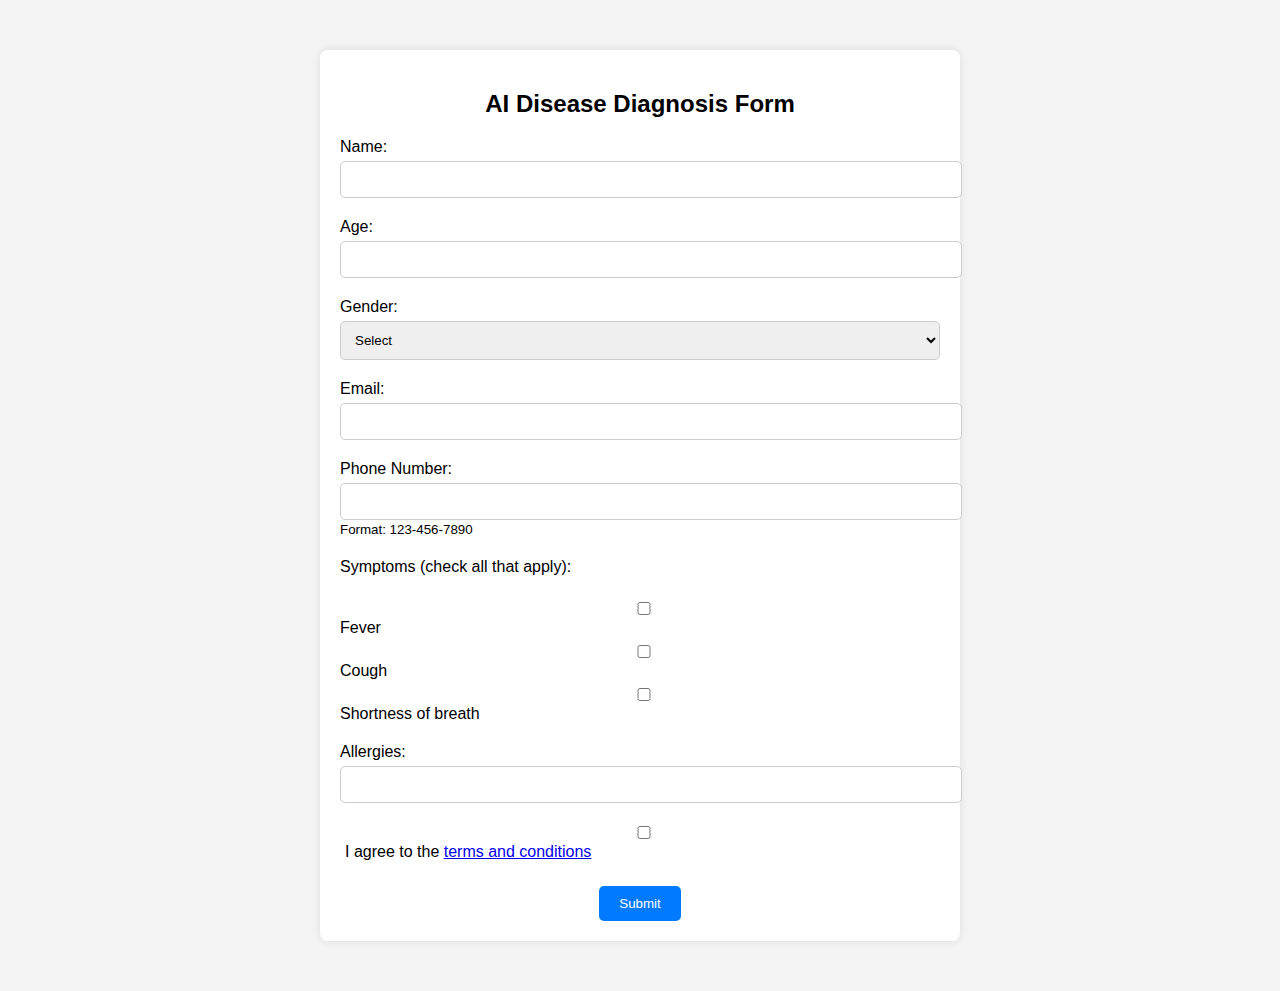
<file: aidiagnosis.html>
<!DOCTYPE html>
<html lang="en">
<head>
  <meta charset="UTF-8">
  <meta name="viewport" content="width=device-width, initial-scale=1.0">
  <title>AI Disease Diagnosis Form</title>
  <style>
    body {
      font-family: Arial, sans-serif;
      margin: 0;
      padding: 0;
      background-color: #f4f4f4;
    }

    .container {
      max-width: 600px;
      margin: 50px auto;
      padding: 20px;
      background-color: #fff;
      border-radius: 8px;
      box-shadow: 0 0 10px rgba(0, 0, 0, 0.1);
    }

    h2 {
      text-align: center;
    }

    .form-group {
      margin-bottom: 20px;
    }

    label {
      display: block;
      margin-bottom: 5px;
    }

    input[type="text"],
    input[type="checkbox"],
    input[type="number"],
    input[type="email"],
    input[type="tel"],
    select {
      width: 100%;
      padding: 10px;
      border: 1px solid #ccc;
      border-radius: 5px;
    }

    input[type="checkbox"] {
      display: inline-block;
      margin-right: 10px;
    }

    button {
      padding: 10px 20px;
      background-color: #007bff;
      color: #fff;
      border: none;
      border-radius: 5px;
      cursor: pointer;
      display: block;
      margin: 0 auto;
    }

    button:hover {
      background-color: #0056b3;
    }

    .consent-label {
      display: inline-block;
      vertical-align: middle;
      margin-left: 5px;
    }
  </style>
</head>
<body>
  <div class="container">
    <h2>AI Disease Diagnosis Form</h2>
    <form id="diagnosisForm" onsubmit="return validateForm()">
      <div class="form-group">
        <label for="name">Name:</label>
        <input type="text" id="name" name="name" required>
      </div>

      <div class="form-group">
        <label for="age">Age:</label>
        <input type="number" id="age" name="age" required>
      </div>

      <div class="form-group">
        <label for="gender">Gender:</label>
        <select id="gender" name="gender" required>
          <option value="">Select</option>
          <option value="male">Male</option>
          <option value="female">Female</option>
          <option value="other">Other</option>
        </select>
      </div>

      <div class="form-group">
        <label for="email">Email:</label>
        <input type="email" id="email" name="email" required>
      </div>

      <div class="form-group">
        <label for="phone">Phone Number:</label>
        <input type="tel" id="phone" name="phone" pattern="[0-9]{3}-[0-9]{3}-[0-9]{4}" required>
        <small>Format: 123-456-7890</small>
      </div>

      <div class="form-group">
        <label for="symptoms">Symptoms (check all that apply):</label><br>
        <input type="checkbox" id="fever" name="symptoms" value="fever">
        <label for="fever">Fever</label>
        <input type="checkbox" id="cough" name="symptoms" value="cough">
        <label for="cough">Cough</label>
        <input type="checkbox" id="shortnessOfBreath" name="symptoms" value="shortnessOfBreath">
        <label for="shortnessOfBreath">Shortness of breath</label>
        <!-- Add more symptoms as needed -->
      </div>

      <div class="form-group">
        <label for="allergies">Allergies:</label>
        <input type="text" id="allergies" name="allergies">
      </div>

      <div class="form-group">
        <input type="checkbox" id="consent" name="consent" required>
        <label class="consent-label" for="consent">I agree to the <a href="#">terms and conditions</a></label>
      </div>
      
      <button type="submit">Submit</button>
    </form>
  </div>
  <script>
    function validateForm() {
      var name = document.getElementById('name').value;
      var age = document.getElementById('age').value;
      var gender = document.getElementById('gender').value;
      var email = document.getElementById('email').value;
      var phone = document.getElementById('phone').value;
      var symptoms = document.querySelectorAll('input[name="symptoms"]:checked').length;
      var allergies = document.getElementById('allergies').value;
      var consent = document.getElementById('consent').checked;

      if (name.trim() === "") {
        alert("Please enter your name.");
        return false;
      }

      if (age <= 0 || isNaN(age)) {
        alert("Please enter a valid age.");
        return false;
      }

      if (gender === "") {
        alert("Please select your gender.");
        return false;
      }

      if (!/^\d{3}-\d{3}-\d{4}$/.test(phone)) {
        alert("Please enter a valid phone number in the format XXX-XXX-XXXX.");
        return false;
      }

      if (symptoms === 0) {
        alert("Please select at least one symptom.");
        return false;
      }

      

      return true;
    }
  </script>
</body>
</html>
</file>
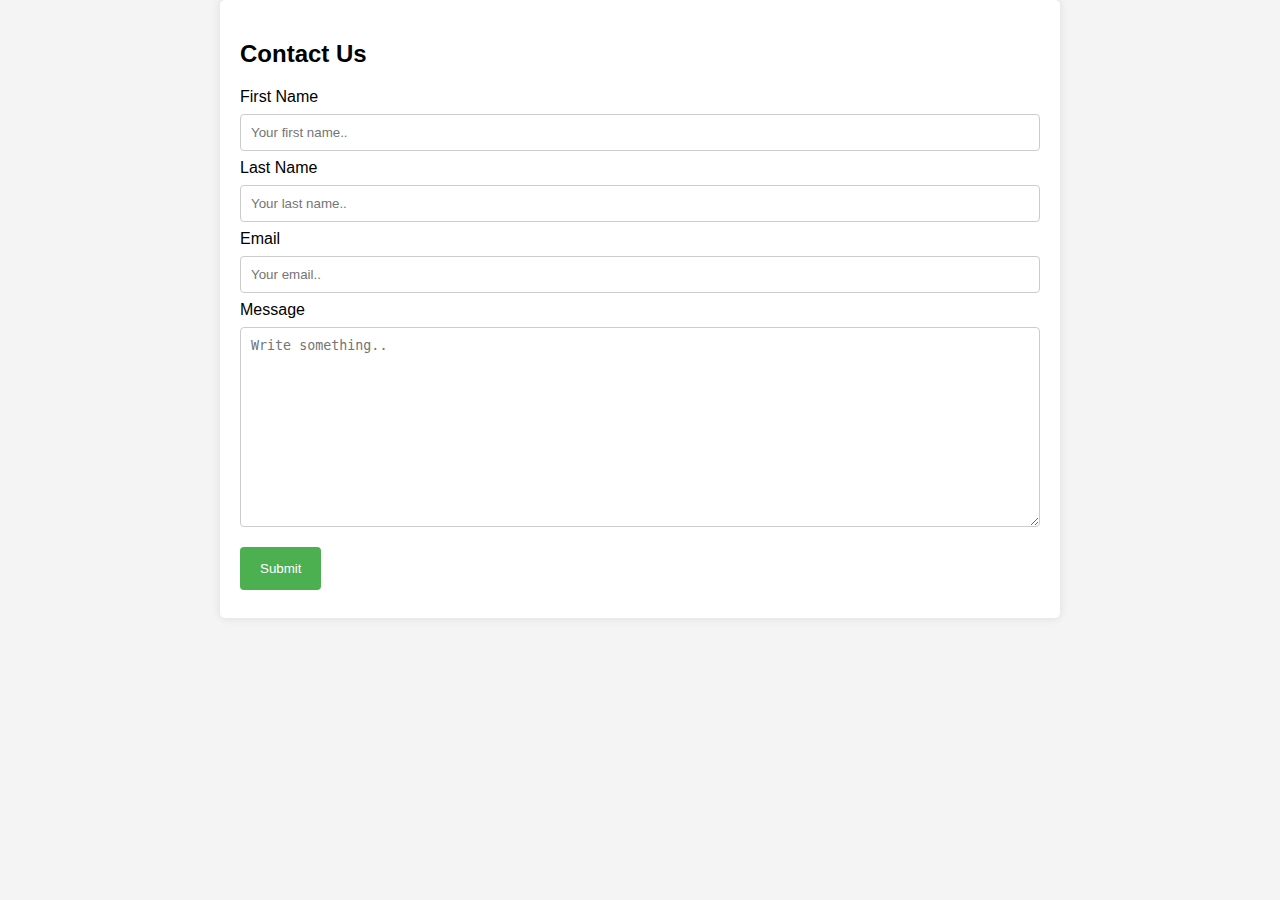
<file: contactus.html>
<!DOCTYPE html>
<html lang="en">
<head>
    <meta charset="UTF-8">
    <meta name="viewport" content="width=device-width, initial-scale=1.0">
    <title>Contact Us</title>
    <style>
        body {
            font-family: Arial, sans-serif;
            margin: 0;
            padding: 0;
            background-color: #f4f4f4;
        }
        .container {
            width: 80%;
            max-width: 800px;
            margin: 0 auto;
            padding: 20px;
            background-color: #fff;
            border-radius: 5px;
            box-shadow: 0 0 10px rgba(0,0,0,0.1);
        }
        input[type="text"], textarea {
            width: 100%;
            padding: 10px;
            margin: 8px 0;
            display: inline-block;
            border: 1px solid #ccc;
            border-radius: 4px;
            box-sizing: border-box;
        }
        input[type="submit"] {
            background-color: #4CAF50;
            color: white;
            padding: 14px 20px;
            margin: 8px 0;
            border: none;
            border-radius: 4px;
            cursor: pointer;
        }
        input[type="submit"]:hover {
            background-color: #45a049;
        }
        #success-message {
            display: none;
            background-color: #d4edda;
            border-color: #c3e6cb;
            color: #155724;
            padding: 15px;
            margin-top: 20px;
            border-radius: 5px;
        }
    button[type="submit"] {
      background-color: #007bff;
      color: #fff;
      border: none;
      padding: 10px 20px;
      border-radius: 4px;
      cursor: pointer;
      transition: background-color 0.3s ease;
    }
    </style>
</head>
<body>
    <div class="container">
        <h2>Contact Us</h2>
        <form id="contact-form" method="post">
            <label for="fname">First Name</label>
            <input type="text" id="fname" name="firstname" placeholder="Your first name.." required>

            <label for="lname">Last Name</label>
            <input type="text" id="lname" name="lastname" placeholder="Your last name.." required>

            <label for="email">Email</label>
            <input type="text" id="email" name="email" placeholder="Your email.." required>

            <label for="message">Message</label>
            <textarea id="message" name="message" placeholder="Write something.." style="height:200px" required></textarea>

            <input type="submit" value="Submit">
        </form>
        <div id="success-message">
            <p>Thank you for contacting us! We'll get back to you soon.</p>
            <button type="submit" onclick="goToHomePage()">Go to Home Page</button>
        </div>
    </div>

    <script>
        document.getElementById('contact-form').addEventListener('submit', function(event) {
            event.preventDefault(); // Prevent the form from submitting

            // Display success message
            document.getElementById('success-message').style.display = 'block';
        });

        function goToHomePage() {
            // Redirect to the home page
            window.location.href = 'mainpage.html'; // Replace 'index.html' with your home page URL
        }
    </script>
</body>
</html>
</file>
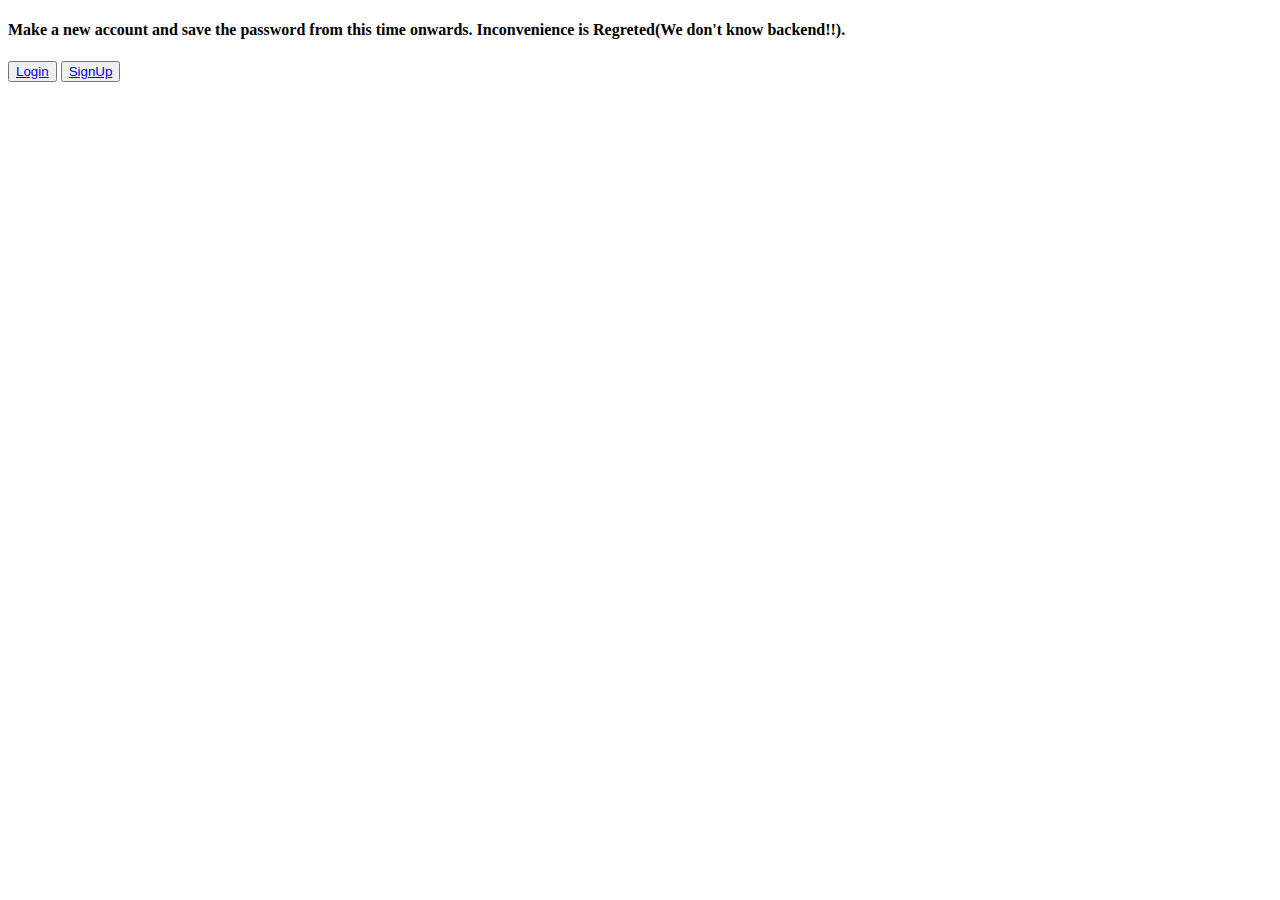
<file: forgotpass.html>
<!DOCTYPE html>
<html lang="en">
<head>
    <meta charset="UTF-8">
    <meta name="viewport" content="width=device-width, initial-scale=1.0">
    <title>Document</title>
</head>
<body>
   <h4> Make a new account and save the password from this time onwards.
    Inconvenience is Regreted(We don't know backend!!).</h4>
    <button><a href="landing.html">Login</a></button>
    <button><a href="signup.html">SignUp</a></button>
    <!-- Pages left to make:
    1. Forgot Password
    2. Video Consultation
    3. Reserve Beds
    4. Manage Family -->
</body>
</html>
</file>
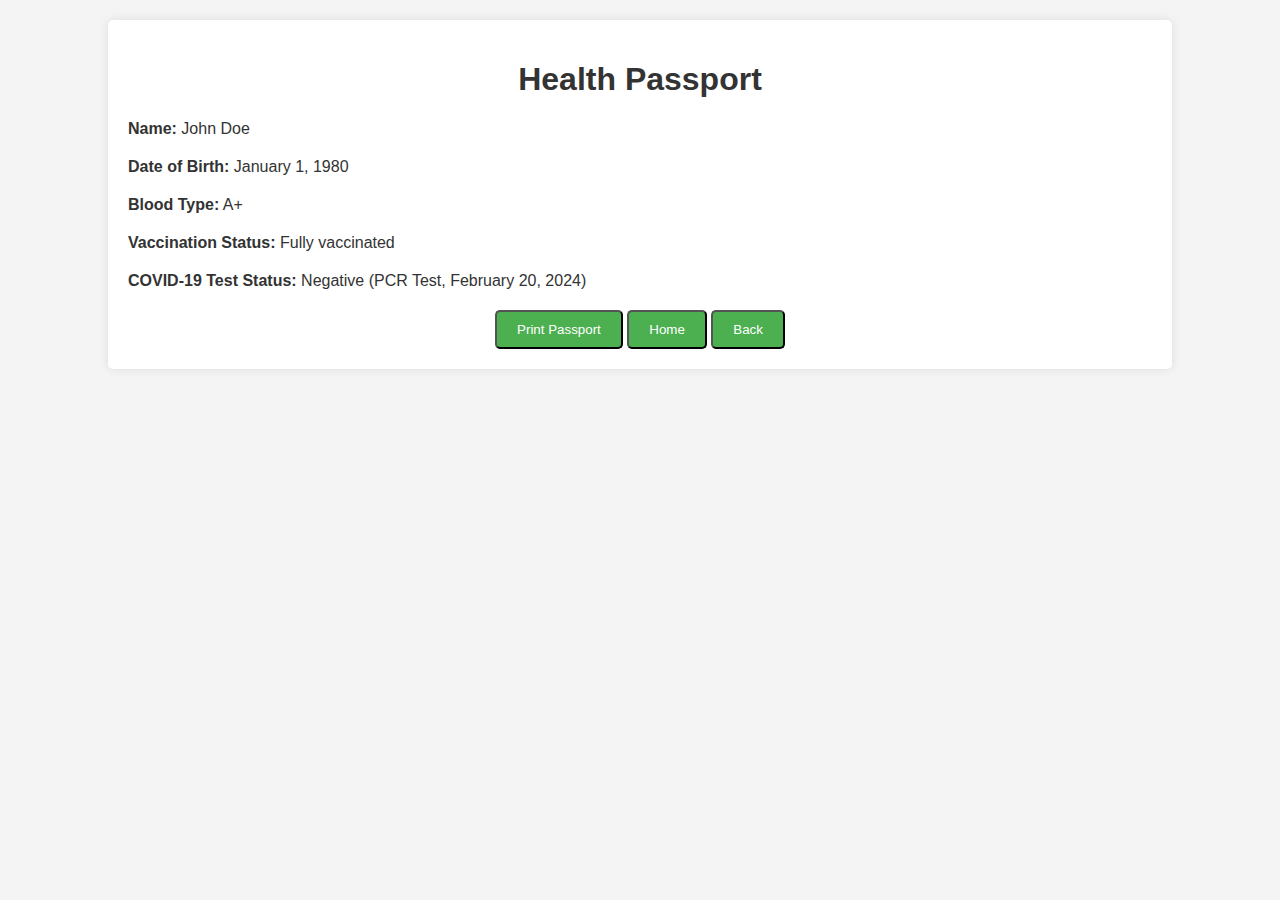
<file: healthreport.html>
<!DOCTYPE html>
<html lang="en">
<head>
    <meta charset="UTF-8">
    <meta name="viewport" content="width=device-width, initial-scale=1.0">
    <title>Health Passport</title>
    <style>
        body {
            font-family: Arial, sans-serif;
            margin: 0;
            padding: 0;
            background-color: #f4f4f4;
            color: #333;
        }
        .container {
            width: 80%;
            margin: 20px auto;
            padding: 20px;
            background-color: #fff;
            border-radius: 5px;
            box-shadow: 0 0 10px rgba(0,0,0,0.1);
        }
        h1, h2 {
            text-align: center;
        }
        .passport-info {
            margin-bottom: 20px;
        }
        .passport-info label {
            font-weight: bold;
        }
        .button-container {
            text-align: center;
        }
        .button {
            display: inline-block;
            background-color: #4CAF50;
            color: white;
            padding: 10px 20px;
            text-align: center;
            text-decoration: none;
            border-radius: 5px;
            cursor: pointer;
        }
        .button:hover {
            background-color: #45a049;
        }
        a{
            color: white;
            text-decoration: none;
        }
    </style>
</head>
<body>
    <div class="container">
        <h1>Health Passport</h1>
        
        <div class="passport-info">
            <label for="name">Name:</label>
            <span id="name">John Doe</span>
        </div>
        
        <div class="passport-info">
            <label for="dob">Date of Birth:</label>
            <span id="dob">January 1, 1980</span>
        </div>
        
        <div class="passport-info">
            <label for="blood-type">Blood Type:</label>
            <span id="blood-type">A+</span>
        </div>
        
        <div class="passport-info">
            <label for="vaccination-status">Vaccination Status:</label>
            <span id="vaccination-status">Fully vaccinated</span>
        </div>
        
        <div class="passport-info">
            <label for="covid-test-status">COVID-19 Test Status:</label>
            <span id="covid-test-status">Negative (PCR Test, February 20, 2024)</span>
        </div>
        
        <div class="button-container">
            <button class="button" onclick="printPassport()">Print Passport</button>
            <button class="button"><a href="landing.html">Home</a></button>
            <button class="button"><a href="mainpage.html">Back</a></button>
        </div>
    </div>

    <script>
        function printPassport() {
            window.print();
        }
    </script>
</body>
</html>
</file>
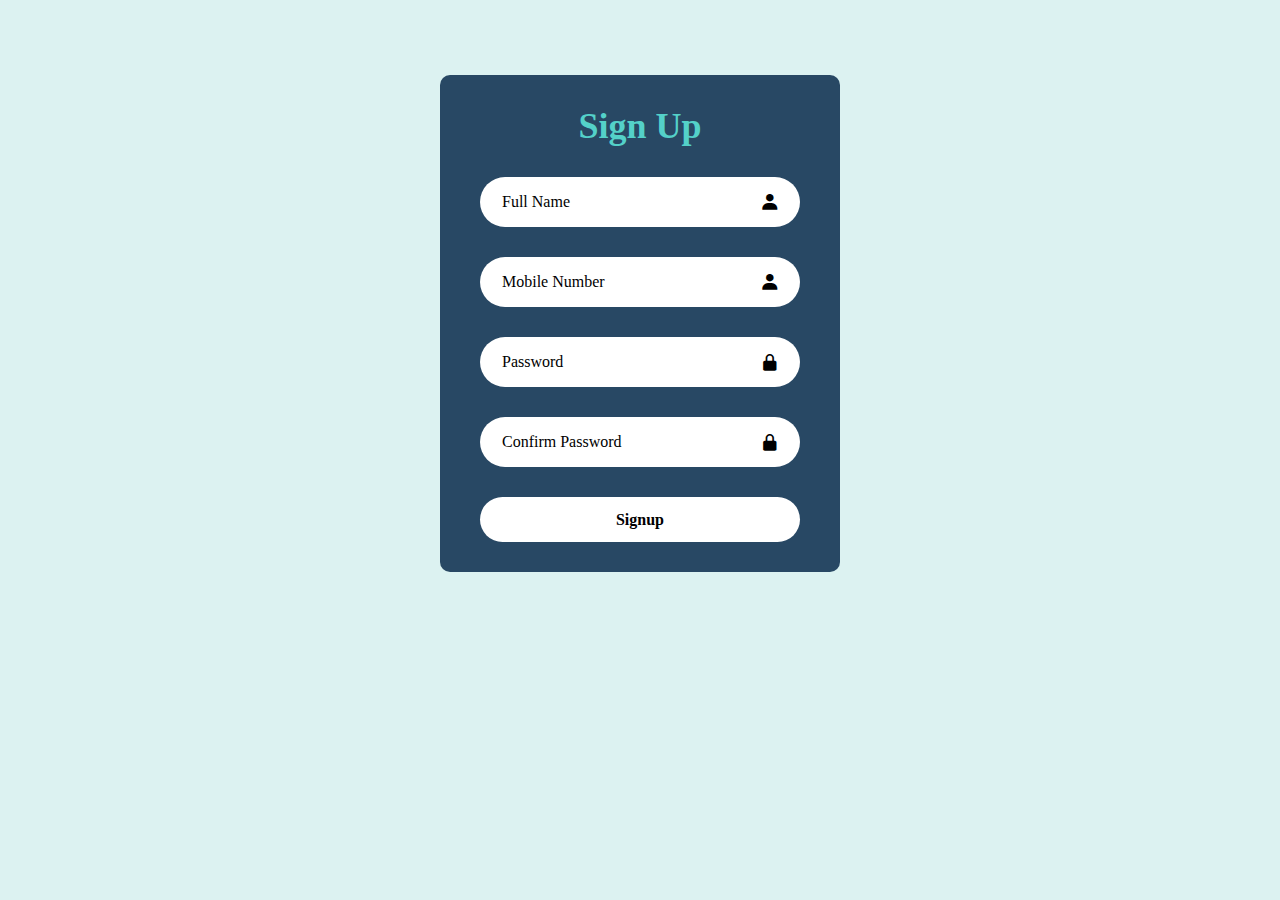
<file: signup.html>
<!DOCTYPE html>
<html lang="en">
<head>
    <meta charset="UTF-8">
    <title>Login</title>
    
    <link href='https://unpkg.com/boxicons@2.1.4/css/boxicons.min.css' rel='stylesheet'>
    <link rel="stylesheet" href="signupcss.css">
</head>
<body>
    
<div class="wrap">
    <form action="landing.html" id="signupForm" onsubmit="return validateForm()">
        <h1>Sign Up</h1>
        <div class="input-box">
            <input type="text" placeholder="Full Name" id="fullname" required>
            <i class='bx bxs-user'></i>
        </div>
        
        <div class="input-box">
            <input type="text" placeholder="Mobile Number" id="mobile" required>
            <i class='bx bxs-user'></i>
        </div>

        <div class="input-box">
            <input type="password" placeholder="Password" id="password" required>
            <i class='bx bxs-lock-alt'></i>
        </div>

        <div class="input-box">
            <input type="password" placeholder="Confirm Password" id="confirmPassword" required>
            <i class='bx bxs-lock-alt'></i>
        </div>
        <button type="submit" class="btn" style="background-color: white; border-radius: 40px;border: none; color: #000;">Signup</button>
    </form>
</body>

<script>
    function validateForm() {
        var fullName = document.getElementById('fullname').value;
        var mobile = document.getElementById('mobile').value;
        var password = document.getElementById('password').value;
        var confirmPassword = document.getElementById('confirmPassword').value;

        if (fullName === "") {
            alert("Please enter your full name.");
            return false;
        }

        if (mobile === "") {
            alert("Please enter your mobile number.");
            return false;
        }

        var mobilePattern = /^\d{10}$/;
        if (!mobilePattern.test(mobile)) {
            alert("Please enter a valid 10-digit mobile number.");
            return false;
        }

        if (password === "") {
            alert("Please enter a password.");
            return false;
        }

        if (password.length < 8) {
            alert("Password must be at least 8 characters long.");
            return false;
        }

        if (confirmPassword !== password) {
            alert("Passwords do not match.");
            return false;
        }

        return true;
    }
</script>

</html>
</file>
<file: signupcss.css>
*{
    margin: 0;
    padding: 0;
    box-sizing: border-box;
    font-family: "Segoe UI","sans-serif";
}
body{
    display: flex;
    align-items: center;
    min-height: 80vh;
    background-color: #dcf2f1;
    flex-direction: column;
}

.wrap{
    width: 400px;
    background-color: #284864;
    color:black;
    border-radius: 10px;
    padding: 30px 40px ;
    margin-top: 75px;
}
.wrap h1{
    font-size: 36px;
    text-align: center;
    color:#54D1C9
}

.input-box{
    position: relative;
    width:100%;
    height:50px;
    margin: 30px 0px;
    font-size: 16px;
    color:black;

}

.input-box input{
    width: 100%;
    height: 100%;
    border: none;
    outline: none;
    border: 2px solid rgba(255,255,255,.2);
    border-radius: 40px;
    font-size: 16px;
    padding: 20px 45px 20px 20px;
    color: black;
}

.input-box input::placeholder{
    color: black;

}
.input-box i{
    position: absolute;
    right: 20px;
    top: 50%;
    transform: translateY(-50%);
    font-size: 20px;
}


.btn{
    width: 100%;
    height: 45px;
    background-color: white;
    border: solid;
    outline: none;
    cursor:pointer;
    font-size: 16px;
    border-radius: 40px;
    font-weight: 600;
}
</file>
